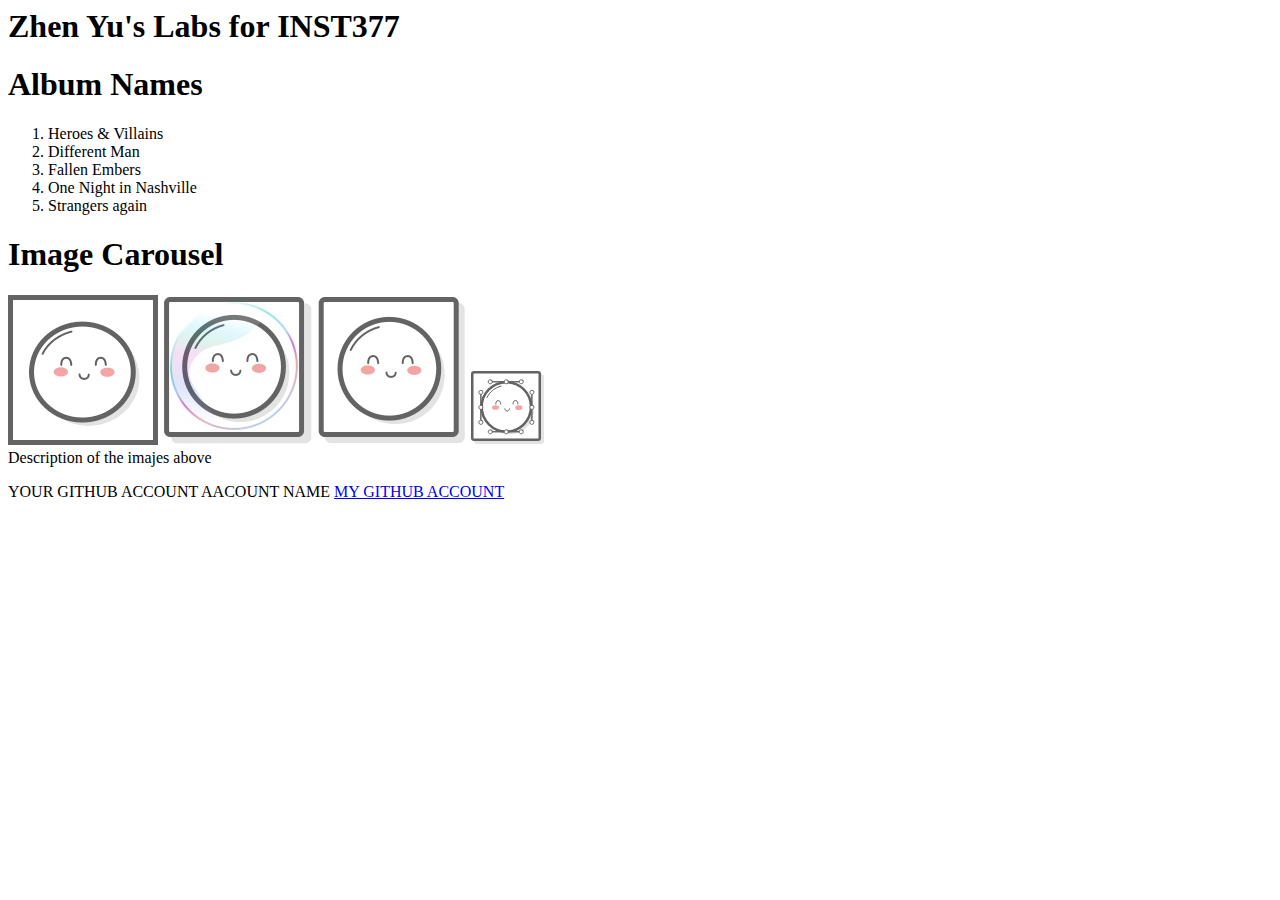
<file: client/lab_1/index.html>
<html lang="en">
<head>
  <meta charset="UTF-8">
  <meta http-equiv="X-UA-Compatible" content="IE=edge">
  <meta name="viewport" content="width=device-width, initial-scale=1.0">
  <title>Zhen Yu's Labs </title>
</head>

<body>
  <div>
    <header><h1>Zhen Yu's Labs for INST377</h1> </header>
  </div>
  <div>
    <h1> Album Names</h1>
    <ol> 
      <li> Heroes & Villains </li>
      <li> Different Man </li>
      <li> Fallen Embers</li>
      <li> One Night in Nashville </li>
      <li> Strangers again</li>
    </ol>
    
    <div>
      <h1> Image Carousel</h1>
      <img src="images/images/mochi.gif">
      <img src="images/images/mochi.jpg">
      <img src="images/images/mochi.png">
      <img src="images/images/mochi.svg">
    
    </div>
    <div>
      <a> Description of the imajes above </a> 
      <p> YOUR GITHUB ACCOUNT AACOUNT NAME <a href="https://github.com/zhenyu033"> MY GITHUB ACCOUNT</a> </a></p>

    </div>
  </div>
</body>
</html>
</file>
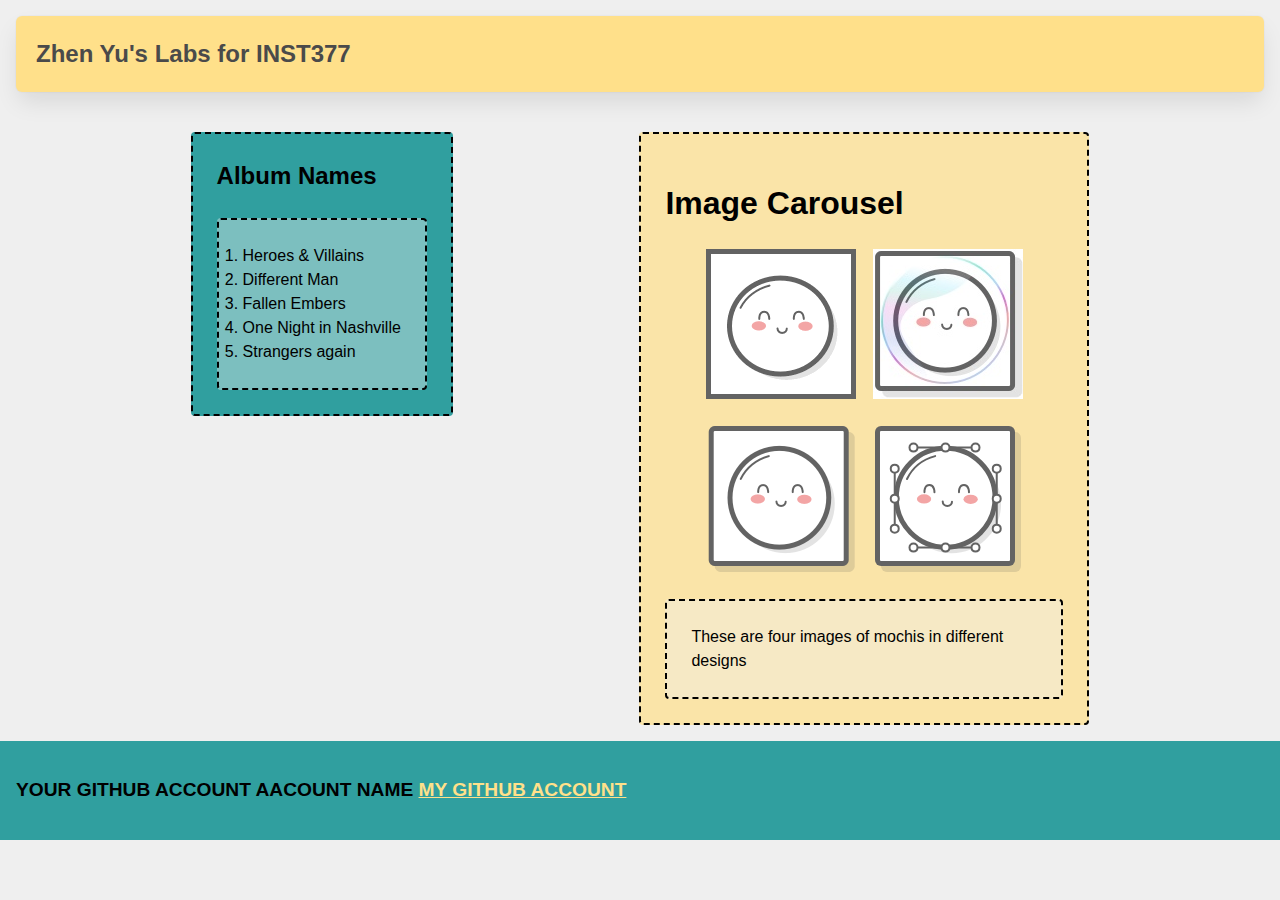
<file: client/lab_2/index.html>
<html lang="en">
<head>
  <meta charset="UTF-8">
  <meta http-equiv="X-UA-Compatible" content="IE=edge">
  <meta name="viewport" content="width=device-width, initial-scale=1.0">
  <title>Zhen Yu's Labs </title>
  <link rel="stylesheet" href="style.css">
</head>

<body>
  <div class="selector">
    <div class="header"><h1>Zhen Yu's Labs for INST377</h1> </div> 
  </div>
  <div class="container">
    <div class="left_section box"> 
        <h2> Album Names</h2>
       
        <ol class="box"> 
            <li> Heroes & Villains </li>
            <li> Different Man </li>
            <li> Fallen Embers</li>
            <li> One Night in Nashville </li>
            <li> Strangers again</li>
        </ol>
       
    </div>

  <div class="right_section box">
      <h1> Image Carousel</h1>
      <div class="grid img">
      <div class="grid"> 
      <img src="images/images/mochi.gif">
      <img src="images/images/mochi.jpg">
      <img src="images/images/mochi.png">
      <img src="images/images/mochi.svg">
    </div>
  </div> 
      <div class="box"> These are four images of mochis in different designs
      </div> 
    </div>
    </div>
    </div>
</div>

    <footer class="footer">
        <p> YOUR GITHUB ACCOUNT AACOUNT NAME <a href="https://github.com/zhenyu033"> MY GITHUB ACCOUNT</a></p>
    </footer>

</body>
</html>
</file>
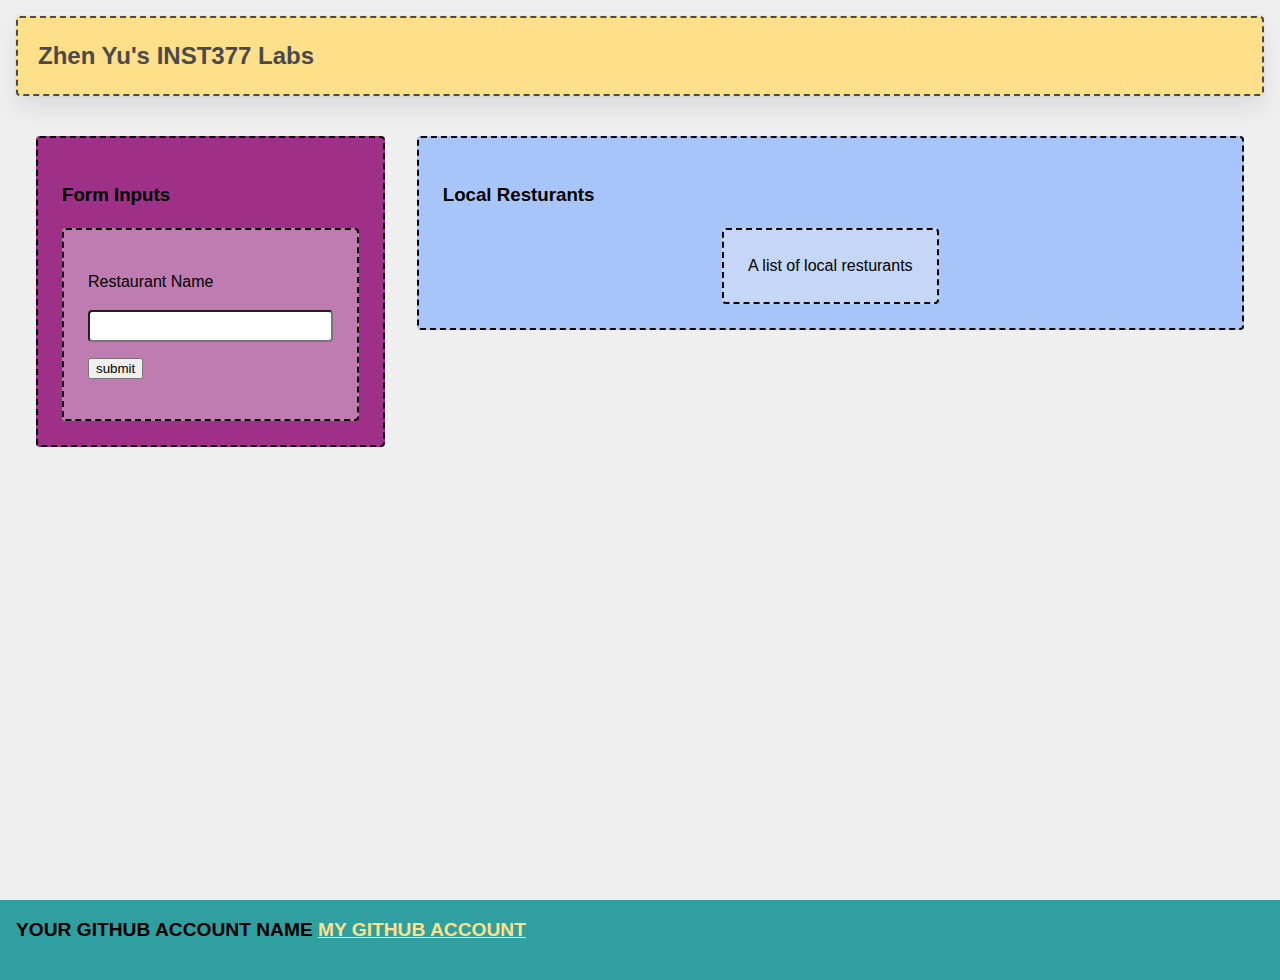
<file: client/lab_4/index.html>
<!-- Bring in your successful HTML/CSS from the Flexbox lab -->
<!-- Try typing 'doc' at the top of this file and pressing "tab" -->
<!-- if your development environment is set up correctly -->
<!-- the Emmett plugin will set this file up for you -->

<!-- Requirements -->
<!-- Your page will need a form in it with an 'action' to /api and a single text field with an id/name of "resto" -->
<!-- If you open /routes/apiRoutes and go to line 38 you will find the server side answer to your request! -->

<!-- This week doesn't have a script.js file in it, because you're focusing on HTML and CSS -->

<html lang="en">
  <head>
    <meta charset="UTF-8" />
    <meta http-equiv="X-UA-Compatible" content="IE=edge" />
    <meta name="viewport" content="width=device-width, initial-scale=1.0" />
    <title>Zhen Yu's Labs for INST377</title>
    <link rel="stylesheet" href="style.css">
  </head>
  <body>
    <div class="wrapper">
      <header class="header h1">
        <h1>Zhen Yu's INST377 Labs</h1>
      </header>
      <div class="container">
        <div class="left_section box">
          <h3>Form Inputs </h3>
          <ol class="box"> 
            <p>Restaurant Name</p>
          <form action="https://data.princegeorgescountymd.gov/resource/umjn-t2iz.json">
            <label for="resto"></label>
            <input type="text" name="resto" id="resto" />
            <button type="submit">submit</button>
          </form>
          </ol>
        </div>
        <div class="right_section box">
          <h3>Local Resturants</h3>
          <div class="restaurant_list box">A list of local resturants</div>
        </div>
      </div>
    </div>
    <footer class="footer">
       YOUR GITHUB ACCOUNT NAME <a href="https://github.com/zhenyu033"> MY GITHUB ACCOUNT</a></p>
    </footer>
  </body>
</html>
</file>
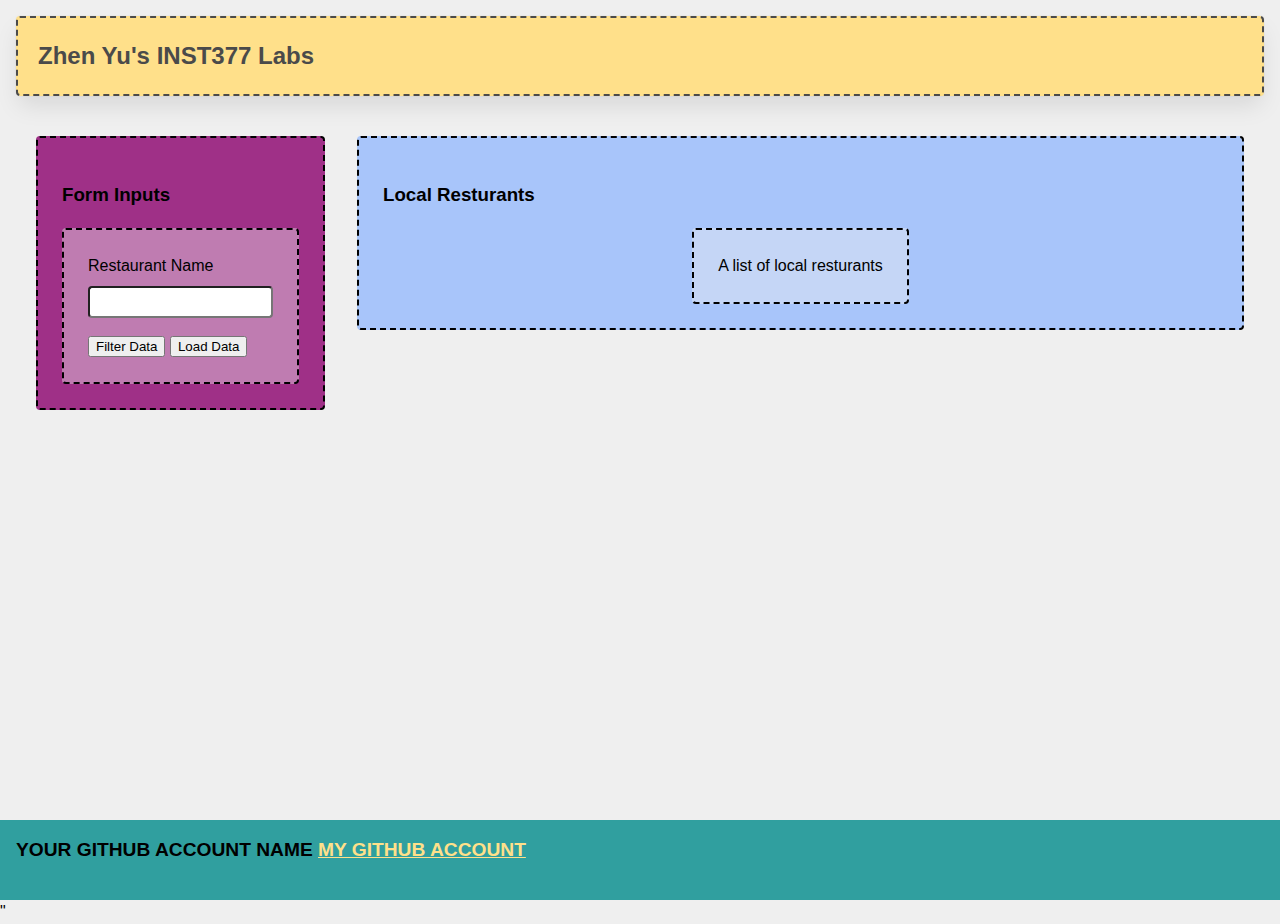
<file: client/lab_5/index.html>
<!-- Bring in your successful HTML/CSS from the Flexbox lab -->
<!-- Your page will need a form in it, but that form will not need an action
    You will need to add the attribute "name" to your input
    with a value of 'resto'

    You will need to hook your script.js to this file for the midterm to work
    you will need a "filter" button with a type of "button" and a
    "load data" button with a type of "submit" on it
-->

<!-- Bring in your successful HTML/CSS from the Flexbox lab -->
<!-- Try typing 'doc' at the top of this file and pressing "tab" -->
<!-- if your development environment is set up correctly -->
<!-- the Emmett plugin will set this file up for you -->

<!-- Requirements -->
<!-- Your page will need a form in it with an 'action' to /api and a single text field with an id/name of "resto" -->
<!-- If you open /routes/apiRoutes and go to line 38 you will find the server side answer to your request! -->

<!-- This week doesn't have a script.js file in it, because you're focusing on HTML and CSS -->
<!DOCTYPE html>
<html lang="en">
  <head>
    <meta charset="UTF-8" />
    <meta http-equiv="X-UA-Compatible" content="IE=edge" />
    <meta name="viewport" content="width=device-width, initial-scale=1.0" />
    <title>Zhen Yu's Labs for INST377</title>
    <link rel="stylesheet" href="style.css">
  </head>
  <body>
    <div class="wrapper">
      <header class="header h1">
        <h1>Zhen Yu's INST377 Labs</h1>
      </header>
      <div class="container">
        <div class="left_section box">
          <h3>Form Inputs </h3>
          <form action="https://data.princegeorgescountymd.gov/resource/umjn-t2iz.json"
          class = "box main_form">
          <div>
            <label for="resto">Restaurant Name</label>
            <input type="text"  id="resto"  name="resto" />
          <div class = "buttons">
            <button type="button" class="filter_button">Filter Data</button>
            <button type="submit">Load Data</button>
          </form>
          </div>
          </div>
        </div>
        <div class="right_section box">
          <h3>Local Resturants</h3>
          <div class="restaurant_list box">A list of local resturants</div>
        </div>
      </div>
      <footer class="footer">
        YOUR GITHUB ACCOUNT NAME <a href="https://github.com/zhenyu033"> MY GITHUB ACCOUNT</a></p>
     </footer>
    </div>
    <script src="script.js"></script>"
  </body>
</html>
</file>
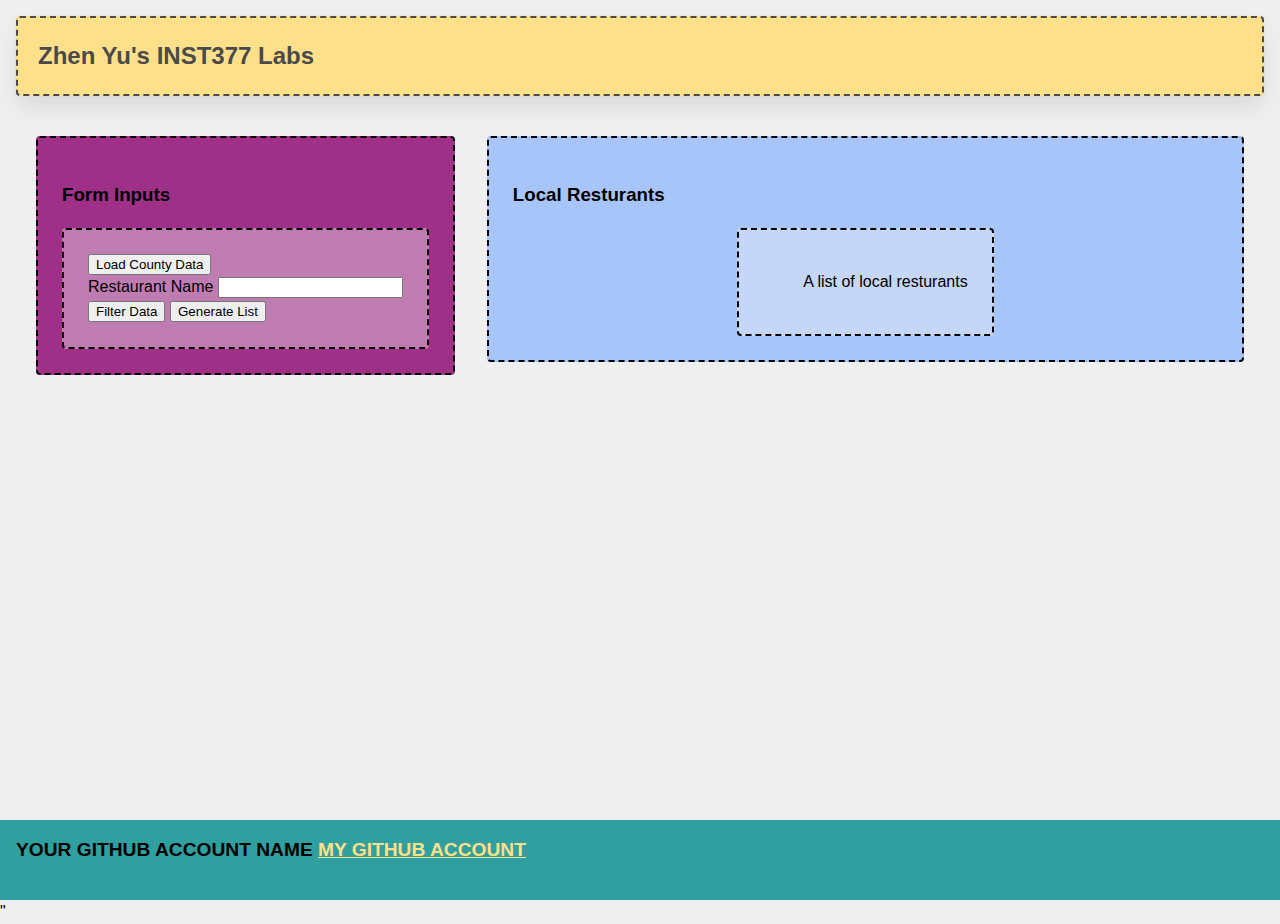
<file: client/lab_6/index.html>
<!--
    This is how to build the CSS-only load animation from loading.io    
    <div class="lds-ellipsis"><div></div><div></div><div></div><div></div></div>

    This is helpful for showing your client-side users when data is loading,
    since there's otherwise no sign your app is thinking about something!

    Try placing it at the same level in your element tree as your Submit button
-->

<html lang="en">
  <head>
    <meta charset="UTF-8" />
    <meta http-equiv="X-UA-Compatible" content="IE=edge" />
    <meta name="viewport" content="width=device-width, initial-scale=1.0" />
    <title>Zhen Yu's Labs for INST377</title>
    <link rel="stylesheet" href="style.css">
  </head>
  <body>
    <div class="wrapper">
      <header class="header h1">
        <h1>Zhen Yu's INST377 Labs</h1>
      </header>
      <div class="container">
        <div class="left_section box">
          <h3>Form Inputs </h3>  
          <form action="https://data.princegeorgescountymd.gov/resource/umjn-t2iz.json" 
          class="box main_form" >
            <button type="button" id="data_load">Load County Data</button>
            <div>
            <label for="resto">Restaurant Name</label>
            <input type="text"  id="resto" name="resto"/>
          <div class = "buttons">
            <button type="button" id="filter_button">Filter Data</button>
            <button type="button" id="generate">Generate List</button>
            </div>
            </div>
          </form>
        </div>
        <div class="right_section box">
          <h3>Local Resturants</h3>
          <div class="box">
              <ol id="restaurant_list">
                A list of local resturants 
              </ol>
          <div class="lds-ellipsis" id="data_load_animation"></div>
          <div></div>
          <div></div>
          <div></div>
          <div></div>
          </div>
        </div>
      </div>
      <footer class="footer">
        YOUR GITHUB ACCOUNT NAME <a href="https://github.com/zhenyu033"> MY GITHUB ACCOUNT</a></p>
     </footer>
    </div>
    <script src="./script.js"></script>"
  </body>
</html>
</file>
<file: client/lab_2/style.css>
* {
  box-sizing: border-box;
}

/* 
  These rules apply to actual HTML elements with no labelling!
  So: they style the tags directly
*/

html {
  background-color: #fff;
  font-size: 16px;
  min-width: 300px;
  overflow-x: hidden;
  overflow-y: scroll;

  /* these are specific to different browsers */
  -moz-osx-font-smoothing: grayscale;
  -webkit-font-smoothing: antialiased;
  text-rendering: optimizeLegibility;
  -webkit-text-size-adjust: 100%;
  -moz-text-size-adjust: 100%;
  text-size-adjust: 100%;
}

body {
  margin: 0;
  padding: 0;

  font-family: ‘Segoe UI’, Candara, ‘Bitstream Vera Sans’, ‘DejaVu Sans’, ‘Bitsream Vera Sans’, ‘Trebuchet MS’, Verdana, ‘Verdana Ref’, sans-serif;
  font-weight: 400;
  line-height: 1.5;
  background-color: rgb(239, 239, 239);
}


a {
  display: inline-block;
  text-decoration: none;
}

h2 {
  margin:0;
  padding:0;
  padding-bottom:1.5rem;
}

form {
  accent-color: hsla(120, 100%, 50%, 0.482);
}

/*
  - These styles use 'class names'
  - You can apply them by using the 'class' attribute on your HTML
  - like this: <div class="wrapper">
  - note that the period vanishes there!
*/


.wrapper {
  min-height: 100vh;
  display: flex;
  flex-direction: column;
  margin: 0;
  flex: 1;
}

.container {
  margin: 0 20px;
  display: flex;
  justify-content: space-evenly;
  align-items: start;
  flex:1;
}

.header {
  padding-top: 1rem;
  padding-left: 1rem;
  padding-right: 1rem;
  padding-bottom: 1.5rem;
}


/*
  This rule implies that the H1 tag lives within another HTML tag
  It "inherits" some rules from the above
  Those rules won't apply to an h1 that's outside a block with the class of 'header'
*/

.header h1 {
  display: block;
  /* this will push other blocks out of the way */

  /* colors */
  background-color: #ffe08a;
  color: #4a4a4a;

  /* shapes */
  border-radius: 6px;
  font-size: 1.5rem;
  padding: 1.25rem;
  margin:0; /* removing the margin on h1 tags means the header pins to the top if we move it around */


  /* box-shadows are fancy */
  box-shadow: 0 0.5em 1em -0.125em rgb(10 10 10 / 10%), 0 0 0 1px rgb(10 10 10 / 2%);
}


/*
  Rules can be combined on a block to apply the 'cascade' in order
  So you can use two classnames in a single class attribute
  like: <div class="box section">

  Rules may combine in unexpected ways - remember that the LAST thing written in this file will have "priority"
  And will be what displays in your client
*/

.box {
  background-color: rgba(239, 239, 239, 0.40);
  border: 2px dashed;
  border-radius: 4px;

  width: fit-content;
  height:fit-content;
  padding: 1.5rem;
  margin: 0 auto;
}

.left_section {
  background-color: rgba(0, 139, 139, 0.8);
  flex: 0 1 auto;
  margin: 1rem;
  padding: 1.5rem;
}

.right_section {
  background-color: rgba(255, 224, 138, 0.7);
  flex: 1 2 auto;
  margin: 1rem;
  align-items: center;
  max-width: 450px;
}

/*
  This block is actually dependent on the "container" block having a flex set on it
  and the "wrapper" block displaying as a flex column with a "vertical height" (vh) of 100.
  That serves to cram the footer to the bottom of the page.
*/

.footer {
  flex-shrink: 0;
  padding: 1rem;
  background-color: rgba(0, 139, 139, 0.8);
  font-size: 1.2rem;
  font-weight: 600;
}

.footer a {
  color: rgba(255, 224, 138, 1);
  text-decoration: underline;
}

/*
  This is an example of a 'pseudoclass'
  In this instance, it says what to do if a mouse hovers over a link
  This is pretty desktop-specific, since there's no hover function on touchscreens
*/
.footer a:hover {
  /* Hue, saturation, luminosity, alpha */
  background-color: hsla(0, 0%, 90%, 0.15);
  /* red, green, blue, alpha */
  color: rgb(246, 169, 93);
  text-decoration: none;
}

.subtitle {
  color: rgba(0, 0, 0, 0.8);
  margin: 0px;
  margin-bottom: 5px;
}


/* Deploy this with images as direct "children" and the images should pop into shape */
.grid {
  display: flex;
  justify-content: space-evenly;
  flex-flow: wrap;
  width: 350px;
  height: 350px;
  margin: 0 auto;
}

.grid img {
  width: 150px;
  height: 150px;
}
</file>
<file: client/lab_4/style.css>
/*
Form Styles
*/

form input {
    /* This is a hack to make sure our boxes line up with one another nicely */
    width: 100%;
    width: -moz-available;          /* WebKit-based browsers will ignore this. */
    width: -webkit-fill-available;  /* Mozilla-based browsers will ignore this. */
    width: fill-available;

    /* here we are setting white space correctly */
    margin-bottom: 1rem;
    height: 2rem;
    border-radius: 4px;
  }

  form label {
    width: 100%;
    width: -moz-available;          /* WebKit-based browsers will ignore this. */
    width: -webkit-fill-available;  /* Mozilla-based browsers will ignore this. */
    width: fill-available;
    align-items: flex-start;

    display: block; /* this turns the label text into a box we can set margins on */
    margin-bottom: 0.5rem;
  }

/* How To Write A Media Query For Small Screens */

@media only screen and (max-width: 736px){
    /* Rules in here will only apply when a screen is the correct size */
    /* check it out by using your developer tools to shrink your screen-size */
    .container {
      background-color: rgba(44, 214, 172, 0.65);
      flex-direction: column;
      justify-content: center;
      align-items: center;
    }
}

* {
  box-sizing: border-box;
}

/* 
  These rules apply to actual HTML elements with no labelling!
  So: they style the tags directly
*/

html {
  background-color: #fff;
  font-size: 16px;
  min-width: 300px;
  overflow-x: hidden;
  overflow-y: scroll;

  /* these are specific to different browsers */
  -moz-osx-font-smoothing: grayscale;
  -webkit-font-smoothing: antialiased;
  text-rendering: optimizeLegibility;
  -webkit-text-size-adjust: 100%;
  -moz-text-size-adjust: 100%;
  text-size-adjust: 100%;
}

body {
  margin: 0;
  padding: 0;

  font-family: ‘Segoe UI’, Candara, ‘Bitstream Vera Sans’, ‘DejaVu Sans’, ‘Bitsream Vera Sans’, ‘Trebuchet MS’, Verdana, ‘Verdana Ref’, sans-serif;
  font-weight: 400;
  line-height: 1.5;
  background-color: rgb(239, 239, 239);
}


a {
  display: inline-block;
  text-decoration: none;
}

h2 {
  margin:0;
  padding:0;
  padding-bottom:1.5rem;
}

form {
  accent-color: hsla(120, 100%, 50%, 0.482);
}

/*
  - These styles use 'class names'
  - You can apply them by using the 'class' attribute on your HTML
  - like this: <div class="wrapper">
  - note that the period vanishes there!
*/


.wrapper {
  min-height: 100vh;
  display: flex;
  flex-direction: column;
  margin: 0;
  flex: 1;
}

.container {
  margin: 0 20px;
  display: flex;
  justify-content: space-evenly;
  align-items: start;
  flex:1;
}

.header {
  padding-top: 1rem;
  padding-left: 1rem;
  padding-right: 1rem;
  padding-bottom: 1.5rem;
}


/*
  This rule implies that the H1 tag lives within another HTML tag
  It "inherits" some rules from the above
  Those rules won't apply to an h1 that's outside a block with the class of 'header'
*/

.header h1 {
  display: block;
  /* this will push other blocks out of the way */

  /* colors */
  background-color: #ffe08a;
  color: #4a4a4a;

  /* shapes */
  border-radius: 6px;
  font-size: 1.5rem;
  padding: 1.25rem;
  margin:0; /* removing the margin on h1 tags means the header pins to the top if we move */
  border: 2px dashed;
  border-radius: 4px; 

  /* box-shadows are fancy */
  box-shadow: 0 0.5em 1em -0.125em rgb(10 10 10 / 10%), 0 0 0 1px rgb(10 10 10 / 2%);
}


/*
  Rules can be combined on a block to apply the 'cascade' in order
  So you can use two classnames in a single class attribute
  like: <div class="box section">

  Rules may combine in unexpected ways - remember that the LAST thing written in this file will have "priority"
  And will be what displays in your client
*/

.box {
  background-color: rgba(239, 239, 239, 0.40);
  border: 2px dashed;
  border-radius: 4px;

  width: fit-content;
  height:fit-content;
  padding: 1.5rem;
  margin: 0 auto;
}

.left_section {
  background-color: rgba(139, 0, 109, 0.8);
  flex: 0 1 auto;
  margin: 1rem;
  padding: 1.5rem;
}

.right_section {
  background-color: rgba(138, 179, 255, 0.7);
  flex: 1 2 auto;
  margin: 1rem;
  align-items: center;
}

/*
  This block is actually dependent on the "container" block having a flex set on it
  and the "wrapper" block displaying as a flex column with a "vertical height" (vh) of 100.
  That serves to cram the footer to the bottom of the page.
*/

.footer {
  flex-shrink: 0;
  padding: 1rem;
  background-color: rgba(0, 139, 139, 0.8);
  font-size: 1.2rem;
  font-weight: 600;
}

.footer a {
  color: rgba(255, 224, 138, 1);
  text-decoration: underline;
}

/*
  This is an example of a 'pseudoclass'
  In this instance, it says what to do if a mouse hovers over a link
  This is pretty desktop-specific, since there's no hover function on touchscreens
*/
.footer a:hover {
  /* Hue, saturation, luminosity, alpha */
  background-color: hsla(0, 0%, 90%, 0.15);
  /* red, green, blue, alpha */
  color: rgb(246, 169, 93);
  text-decoration: none;
}

.subtitle {
  color: rgba(0, 0, 0, 0.8);
  margin: 0px;
  margin-bottom: 5px;
}


/* Deploy this with images as direct "children" and the images should pop into shape */
.grid {
  display: flex;
  justify-content: space-evenly;
  flex-flow: wrap;
  width: 350px;
  height: 350px;
  margin: 0 auto;
}

.grid img {
  width: 150px;
  height: 150px;
}


/* Carousel */
div.carousel {
  max-width: 300px;
  overflow: hidden;
  text-align: center;
  display: flex;
  flex-direction: row;
  align-items: center;
  justify-content: space-between;
  margin: 0 auto;
  margin-bottom: 1rem;
}

.carousel .slides {
  display: flex;
  overflow-x: auto;
  scroll-snap-type: x mandatory;
  scroll-behavior: smooth;
  -webkit-overflow-scrolling: touch;
}

/* .carousel_item, */
.hidden {
  display: none;
}

.visible {
  display: block;
}

.carousel_item img {
  /* 
    Setting width, rather than max-width or min-width,
    means annoying pop-ins won't happen
    but it also means you need to format your images to be compatible
    or they will stretch weird

    - try a tall one and see what happens
    - change the height on a fixed image size and see what happens
    - now make sure that images are _always_ square
    - ... there's a reason crop tools are popular in image editors
   */
  width: 150px; 
}

.prev,
.next {
  border: none;
  margin: 2px;
  text-align: center;
  border-radius: 5px;
  font-weight: bold;
  height: 45px;
  padding: 10px;
  line-height: 0; /* This centers a button's text! */
  border: 2px solid rgb(99,99,99); /* shorthand for how to do a border */
}

.prev:focus,
.next:focus {
  margin: 0;
  /* Pick a good border colour and check out how it works with your buttons */
}

.prev:hover,
.next:hover {
  /* Pick a good background colour for your hover pseudoclass */
}
</file>
<file: client/lab_5/style.css>
form input {
    /* This is a hack to make sure our boxes line up with one another nicely */
    width: 100%;
    width: -moz-available;          /* WebKit-based browsers will ignore this. */
    width: -webkit-fill-available;  /* Mozilla-based browsers will ignore this. */
    width: fill-available;

    /* here we are setting white space correctly */
    margin-bottom: 1rem;
    height: 2rem;
    border-radius: 4px;
  }

  form label {
    width: 100%;
    width: -moz-available;          /* WebKit-based browsers will ignore this. */
    width: -webkit-fill-available;  /* Mozilla-based browsers will ignore this. */
    width: fill-available;
    align-items: flex-start;

    display: block; /* this turns the label text into a box we can set margins on */
    margin-bottom: 0.5rem;
  }

/* How To Write A Media Query For Small Screens */

@media only screen and (max-width: 736px){
    /* Rules in here will only apply when a screen is the correct size */
    /* check it out by using your developer tools to shrink your screen-size */
    .container {
      background-color: rgba(44, 214, 172, 0.65);
      flex-direction: column;
      justify-content: center;
      align-items: center;
    }
}

* {
  box-sizing: border-box;
}

/* 
  These rules apply to actual HTML elements with no labelling!
  So: they style the tags directly
*/

html {
  background-color: #fff;
  font-size: 16px;
  min-width: 300px;
  overflow-x: hidden;
  overflow-y: scroll;

  /* these are specific to different browsers */
  -moz-osx-font-smoothing: grayscale;
  -webkit-font-smoothing: antialiased;
  text-rendering: optimizeLegibility;
  -webkit-text-size-adjust: 100%;
  -moz-text-size-adjust: 100%;
  text-size-adjust: 100%;
}

body {
  margin: 0;
  padding: 0;

  font-family: ‘Segoe UI’, Candara, ‘Bitstream Vera Sans’, ‘DejaVu Sans’, ‘Bitsream Vera Sans’, ‘Trebuchet MS’, Verdana, ‘Verdana Ref’, sans-serif;
  font-weight: 400;
  line-height: 1.5;
  background-color: rgb(239, 239, 239);
}


a {
  display: inline-block;
  text-decoration: none;
}

h2 {
  margin:0;
  padding:0;
  padding-bottom:1.5rem;
}

form {
  accent-color: hsla(120, 100%, 50%, 0.482);
}

/*
  - These styles use 'class names'
  - You can apply them by using the 'class' attribute on your HTML
  - like this: <div class="wrapper">
  - note that the period vanishes there!
*/


.wrapper {
  min-height: 100vh;
  display: flex;
  flex-direction: column;
  margin: 0;
  flex: 1;
}

.container {
  margin: 0 20px;
  display: flex;
  justify-content: space-evenly;
  align-items: start;
  flex:1;
}

.header {
  padding-top: 1rem;
  padding-left: 1rem;
  padding-right: 1rem;
  padding-bottom: 1.5rem;
}


/*
  This rule implies that the H1 tag lives within another HTML tag
  It "inherits" some rules from the above
  Those rules won't apply to an h1 that's outside a block with the class of 'header'
*/

.header h1 {
  display: block;
  /* this will push other blocks out of the way */

  /* colors */
  background-color: #ffe08a;
  color: #4a4a4a;

  /* shapes */
  border-radius: 6px;
  font-size: 1.5rem;
  padding: 1.25rem;
  margin:0; /* removing the margin on h1 tags means the header pins to the top if we move */
  border: 2px dashed;
  border-radius: 4px; 

  /* box-shadows are fancy */
  box-shadow: 0 0.5em 1em -0.125em rgb(10 10 10 / 10%), 0 0 0 1px rgb(10 10 10 / 2%);
}


/*
  Rules can be combined on a block to apply the 'cascade' in order
  So you can use two classnames in a single class attribute
  like: <div class="box section">

  Rules may combine in unexpected ways - remember that the LAST thing written in this file will have "priority"
  And will be what displays in your client
*/

.box {
  background-color: rgba(239, 239, 239, 0.40);
  border: 2px dashed;
  border-radius: 4px;

  width: fit-content;
  height:fit-content;
  padding: 1.5rem;
  margin: 0 auto;
}

.left_section {
  background-color: rgba(139, 0, 109, 0.8);
  flex: 0 1 auto;
  margin: 1rem;
  padding: 1.5rem;
}

.right_section {
  background-color: rgba(138, 179, 255, 0.7);
  flex: 1 2 auto;
  margin: 1rem;
  align-items: center;
}

/*
  This block is actually dependent on the "container" block having a flex set on it
  and the "wrapper" block displaying as a flex column with a "vertical height" (vh) of 100.
  That serves to cram the footer to the bottom of the page.
*/

.footer {
  flex-shrink: 0;
  padding: 1rem;
  background-color: rgba(0, 139, 139, 0.8);
  font-size: 1.2rem;
  font-weight: 600;
}

.footer a {
  color: rgba(255, 224, 138, 1);
  text-decoration: underline;
}

/*
  This is an example of a 'pseudoclass'
  In this instance, it says what to do if a mouse hovers over a link
  This is pretty desktop-specific, since there's no hover function on touchscreens
*/
.footer a:hover {
  /* Hue, saturation, luminosity, alpha */
  background-color: hsla(0, 0%, 90%, 0.15);
  /* red, green, blue, alpha */
  color: rgb(246, 169, 93);
  text-decoration: none;
}

.subtitle {
  color: rgba(0, 0, 0, 0.8);
  margin: 0px;
  margin-bottom: 5px;
}


/* Deploy this with images as direct "children" and the images should pop into shape */
.grid {
  display: flex;
  justify-content: space-evenly;
  flex-flow: wrap;
  width: 350px;
  height: 350px;
  margin: 0 auto;
}

.grid img {
  width: 150px;
  height: 150px;
}


/* Carousel */
div.carousel {
  max-width: 300px;
  overflow: hidden;
  text-align: center;
  display: flex;
  flex-direction: row;
  align-items: center;
  justify-content: space-between;
  margin: 0 auto;
  margin-bottom: 1rem;
}

.carousel .slides {
  display: flex;
  overflow-x: auto;
  scroll-snap-type: x mandatory;
  scroll-behavior: smooth;
  -webkit-overflow-scrolling: touch;
}

/* .carousel_item, */
.hidden {
  display: none;
}

.visible {
  display: block;
}

.carousel_item img {
  /* 
    Setting width, rather than max-width or min-width,
    means annoying pop-ins won't happen
    but it also means you need to format your images to be compatible
    or they will stretch weird

    - try a tall one and see what happens
    - change the height on a fixed image size and see what happens
    - now make sure that images are _always_ square
    - ... there's a reason crop tools are popular in image editors
   */
  width: 150px; 
}

.prev,
.next {
  border: none;
  margin: 2px;
  text-align: center;
  border-radius: 5px;
  font-weight: bold;
  height: 45px;
  padding: 10px;
  line-height: 0; /* This centers a button's text! */
  border: 2px solid rgb(99,99,99); /* shorthand for how to do a border */
}

.prev:focus,
.next:focus {
  margin: 0;
  /* Pick a good border colour and check out how it works with your buttons */
}

.prev:hover,
.next:hover {
  /* Pick a good background colour for your hover pseudoclass */
}
</file>
<file: client/lab_6/style.css>
/* 
    New code bonus: pure CSS data loading icon
    This comes from loading.io/css - it's nice to show that something is happening!
*/

.lds-ellipsis {
    display: inline-block;
    position: relative;
    width: 80px;
    height: 80px;
  }
  .lds-ellipsis div {
    position: absolute;
    top: 33px;
    width: 13px;
    height: 13px;
    border-radius: 50%;
    background: #fff;
    animation-timing-function: cubic-bezier(0, 1, 1, 0);
  }
  .lds-ellipsis div:nth-child(1) {
    left: 8px;
    animation: lds-ellipsis1 0.6s infinite;
  }
  .lds-ellipsis div:nth-child(2) {
    left: 8px;
    animation: lds-ellipsis2 0.6s infinite;
  }
  .lds-ellipsis div:nth-child(3) {
    left: 32px;
    animation: lds-ellipsis2 0.6s infinite;
  }
  .lds-ellipsis div:nth-child(4) {
    left: 56px;
    animation: lds-ellipsis3 0.6s infinite;
  }
  @keyframes lds-ellipsis1 {
    0% {
      transform: scale(0);
    }
    100% {
      transform: scale(1);
    }
  }
  @keyframes lds-ellipsis3 {
    0% {
      transform: scale(1);
    }
    100% {
      transform: scale(0);
    }
  }
  @keyframes lds-ellipsis2 {
    0% {
      transform: translate(0, 0);
    }
    100% {
      transform: translate(24px, 0);
    }
  }
  
  * {
    box-sizing: border-box;
  }
  
  /* 
    These rules apply to actual HTML elements with no labelling!
    So: they style the tags directly
  */
  
  html {
    background-color: #fff;
    font-size: 16px;
    min-width: 300px;
    overflow-x: hidden;
    overflow-y: scroll;
  
    /* these are specific to different browsers */
    -moz-osx-font-smoothing: grayscale;
    -webkit-font-smoothing: antialiased;
    text-rendering: optimizeLegibility;
    -webkit-text-size-adjust: 100%;
    -moz-text-size-adjust: 100%;
    text-size-adjust: 100%;
  }
  
  body {
    margin: 0;
    padding: 0;
  
    font-family: ‘Segoe UI’, Candara, ‘Bitstream Vera Sans’, ‘DejaVu Sans’, ‘Bitsream Vera Sans’, ‘Trebuchet MS’, Verdana, ‘Verdana Ref’, sans-serif;
    font-weight: 400;
    line-height: 1.5;
    background-color: rgb(239, 239, 239);
  }
  
  
  a {
    display: inline-block;
    text-decoration: none;
  }
  
  h2 {
    margin:0;
    padding:0;
    padding-bottom:1.5rem;
  }
  
  form {
    accent-color: hsla(120, 100%, 50%, 0.482);
  }
  
  /*
    - These styles use 'class names'
    - You can apply them by using the 'class' attribute on your HTML
    - like this: <div class="wrapper">
    - note that the period vanishes there!
  */
  
  
  .wrapper {
    min-height: 100vh;
    display: flex;
    flex-direction: column;
    margin: 0;
    flex: 1;
  }
  
  .container {
    margin: 0 20px;
    display: flex;
    justify-content: space-evenly;
    align-items: start;
    flex:1;
  }
  
  .header {
    padding-top: 1rem;
    padding-left: 1rem;
    padding-right: 1rem;
    padding-bottom: 1.5rem;
  }
  
  
  /*
    This rule implies that the H1 tag lives within another HTML tag
    It "inherits" some rules from the above
    Those rules won't apply to an h1 that's outside a block with the class of 'header'
  */
  
  .header h1 {
    display: block;
    /* this will push other blocks out of the way */
  
    /* colors */
    background-color: #ffe08a;
    color: #4a4a4a;
  
    /* shapes */
    border-radius: 6px;
    font-size: 1.5rem;
    padding: 1.25rem;
    margin:0; /* removing the margin on h1 tags means the header pins to the top if we move */
    border: 2px dashed;
    border-radius: 4px; 
  
    /* box-shadows are fancy */
    box-shadow: 0 0.5em 1em -0.125em rgb(10 10 10 / 10%), 0 0 0 1px rgb(10 10 10 / 2%);
  }
  
  
  /*
    Rules can be combined on a block to apply the 'cascade' in order
    So you can use two classnames in a single class attribute
    like: <div class="box section">
  
    Rules may combine in unexpected ways - remember that the LAST thing written in this file will have "priority"
    And will be what displays in your client
  */
  
  .box {
    background-color: rgba(239, 239, 239, 0.40);
    border: 2px dashed;
    border-radius: 4px;
  
    width: fit-content;
    height:fit-content;
    padding: 1.5rem;
    margin: 0 auto;
  }
  
  .left_section {
    background-color: rgba(139, 0, 109, 0.8);
    flex: 0 1 auto;
    margin: 1rem;
    padding: 1.5rem;
  }
  
  .right_section {
    background-color: rgba(138, 179, 255, 0.7);
    flex: 1 2 auto;
    margin: 1rem;
    align-items: center;
  }
  
  /*
    This block is actually dependent on the "container" block having a flex set on it
    and the "wrapper" block displaying as a flex column with a "vertical height" (vh) of 100.
    That serves to cram the footer to the bottom of the page.
  */
  
  .footer {
    flex-shrink: 0;
    padding: 1rem;
    background-color: rgba(0, 139, 139, 0.8);
    font-size: 1.2rem;
    font-weight: 600;
  }
  
  .footer a {
    color: rgba(255, 224, 138, 1);
    text-decoration: underline;
  }
  
  /*
    This is an example of a 'pseudoclass'
    In this instance, it says what to do if a mouse hovers over a link
    This is pretty desktop-specific, since there's no hover function on touchscreens
  */
  .footer a:hover {
    /* Hue, saturation, luminosity, alpha */
    background-color: hsla(0, 0%, 90%, 0.15);
    /* red, green, blue, alpha */
    color: rgb(246, 169, 93);
    text-decoration: none;
  }
  
  .subtitle {
    color: rgba(0, 0, 0, 0.8);
    margin: 0px;
    margin-bottom: 5px;
  }
  
  
  /* Deploy this with images as direct "children" and the images should pop into shape */
  .grid {
    display: flex;
    justify-content: space-evenly;
    flex-flow: wrap;
    width: 350px;
    height: 350px;
    margin: 0 auto;
  }
  
  .grid img {
    width: 150px;
    height: 150px;
  }
  
  
  /* Carousel */
  div.carousel {
    max-width: 300px;
    overflow: hidden;
    text-align: center;
    display: flex;
    flex-direction: row;
    align-items: center;
    justify-content: space-between;
    margin: 0 auto;
    margin-bottom: 1rem;
  }
  
  .carousel .slides {
    display: flex;
    overflow-x: auto;
    scroll-snap-type: x mandatory;
    scroll-behavior: smooth;
    -webkit-overflow-scrolling: touch;
  }
  
  /* .carousel_item, */
  .hidden {
    display: none;
  }
  
  .visible {
    display: block;
  }
  
  .carousel_item img {
    /* 
      Setting width, rather than max-width or min-width,
      means annoying pop-ins won't happen
      but it also means you need to format your images to be compatible
      or they will stretch weird
  
      - try a tall one and see what happens
      - change the height on a fixed image size and see what happens
      - now make sure that images are _always_ square
      - ... there's a reason crop tools are popular in image editors
     */
    width: 150px; 
  }
  
  .prev,
  .next {
    border: none;
    margin: 2px;
    text-align: center;
    border-radius: 5px;
    font-weight: bold;
    height: 45px;
    padding: 10px;
    line-height: 0; /* This centers a button's text! */
    border: 2px solid rgb(99,99,99); /* shorthand for how to do a border */
  }
  
  .prev:focus,
  .next:focus {
    margin: 0;
    /* Pick a good border colour and check out how it works with your buttons */
  }
  
  .prev:hover,
  .next:hover {
    /* Pick a good background colour for your hover pseudoclass */
  }
</file>
